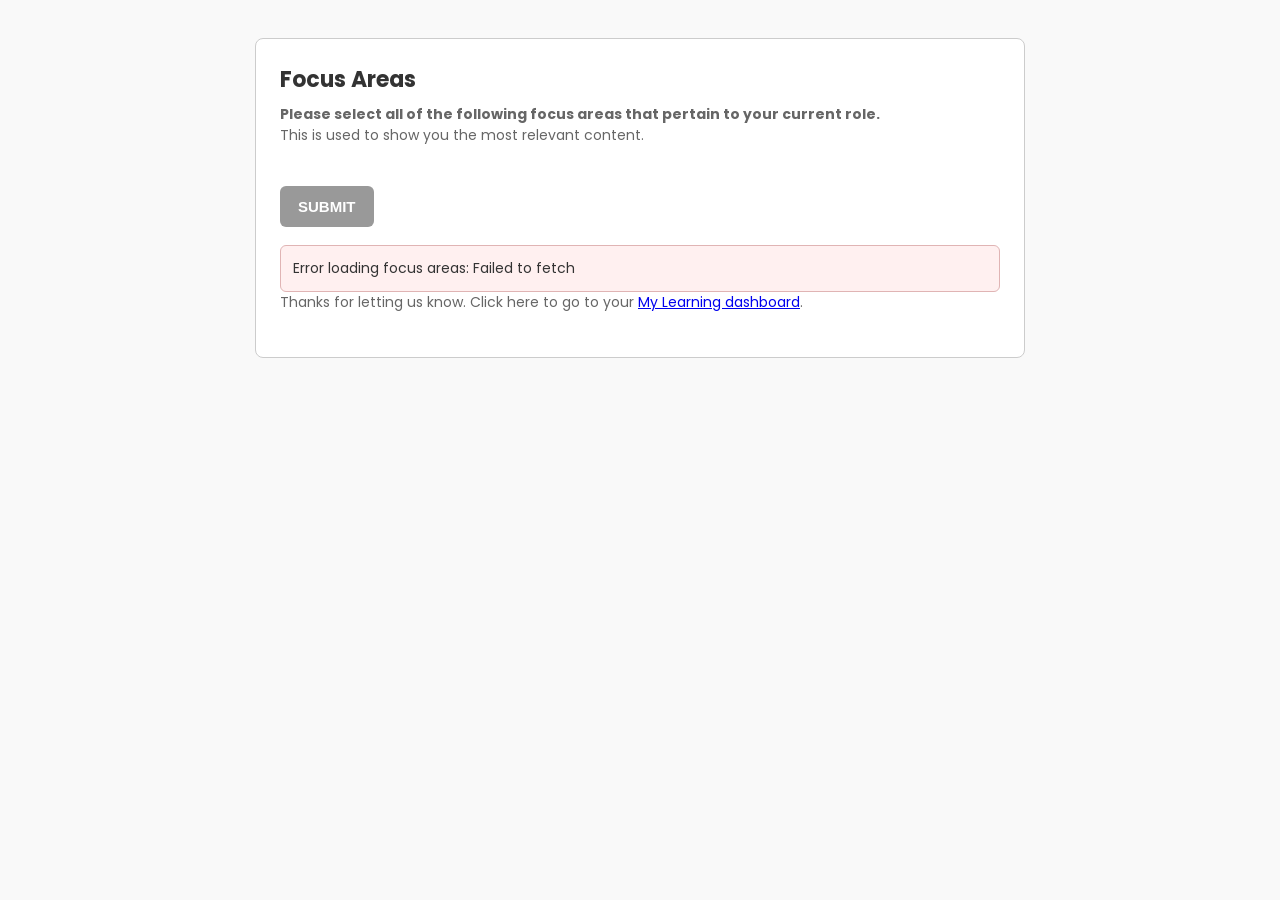
<file: index.html>
<!DOCTYPE html>
<html>

<head>
  <meta charset="UTF-8">
<link rel="preconnect" href="https://fonts.googleapis.com">
<link rel="preconnect" href="https://fonts.gstatic.com" crossorigin>
<link href="https://fonts.googleapis.com/css2?family=Poppins:ital,wght@0,100;0,200;0,300;0,400;0,500;0,600;0,700;0,800;0,900;1,100;1,200;1,300;1,400;1,500;1,600;1,700;1,800;1,900&display=swap" rel="stylesheet">
  <link rel="stylesheet" href="styles.css">
  <title>Focus Areas</title>
</head>

<body>

  <div class="form-card">
    <h2>Focus Areas</h2>
    <p><strong>Please select all of the following focus areas that pertain to your current role.</strong> 
      <br>This is used to show you the most relevant content.</p>

    <form id="focusAreaForm">
      <div id="focusAreas" class="focus-list"></div>

      <button id="submitButton" type="submit" disabled>
        Submit
      </button>

      <div id="statusMessage" class="status"></div>
    </form>
    <p>Thanks for letting us know. Click here to go to your <a href="https://learn.meridian.coop/pages/18/my-learning">My Learning dashboard</a>.</p>
    </p>
  </div>

  <script>
    const GET_FOCUS_AREAS_URL = "https://apim.workato.com/216271_meridianc/focus_areas-v1/get_focus_areas";

    // Replace this with your actual submit recipe endpoint
    const SUBMIT_FOCUS_AREAS_URL = "https://apim.workato.com/216271_meridianc/focus_areas-v1/submit_focus_areas";

    // Avoid exposing this in production if possible
    const API_TOKEN = "5bba275bebe09e2d81f165c9eefbbce9c0cbe457631e12be9e38499f123231d4";

    const form = document.getElementById("focusAreaForm");
    const focusAreasContainer = document.getElementById("focusAreas");
    const submitButton = document.getElementById("submitButton");
    const statusMessage = document.getElementById("statusMessage");

    function showStatus(message, type) {
      statusMessage.textContent = message;
      statusMessage.className = "status " + type;
    }

    function getIframeParams() {
      const params = new URLSearchParams(window.location.search);

      return {
        user_id: params.get("user_id") || "",
        username: params.get("username") || "",
        auth_code: params.get("auth_code") || "",
        hash: params.get("hash") || "",
        iframe_src: window.location.href
      };
    }

    function buildBasePayload() {
      return {
        form_type: "focus_areas",
        form_subtype: "select_focus_areas",
        iframe_params: getIframeParams()
      };
    }

    async function loadFocusAreas() {
      showStatus("Loading focus areas...", "info");

      try {
        const response = await fetch(GET_FOCUS_AREAS_URL, {
          method: "POST",
          headers: {
            "api-token": API_TOKEN,
            "Content-Type": "application/json"
          },
          body: JSON.stringify(buildBasePayload())
        });

        const result = await response.json();

        if (!response.ok || result.status !== 0) {
          throw new Error(result.message || "Unable to load focus areas.");
        }

        renderFocusAreas(result.focus_areas || []);
        showStatus("Focus areas loaded. Please make your selection.", "success");

      } catch (error) {
        showStatus("Error loading focus areas: " + error.message, "error");
      }
    }

    function renderFocusAreas(focusAreas) {
      focusAreasContainer.innerHTML = "";

      focusAreas
        .sort((a, b) => Number(a.number) - Number(b.number))
        .forEach(area => {
          const label = document.createElement("label");
          label.className = "focus-item";

          const checkbox = document.createElement("input");
          checkbox.type = "checkbox";
          checkbox.name = "focus_area";
          checkbox.value = area.field_id;

          checkbox.dataset.fieldId = area.field_id;
          checkbox.dataset.name = (area.name || "").trim();
          checkbox.dataset.number = area.number;

          label.appendChild(checkbox);
          label.appendChild(document.createTextNode((area.name || "").trim()));

          focusAreasContainer.appendChild(label);
        });

      submitButton.disabled = focusAreas.length === 0;
    }

    form.addEventListener("submit", async function(event) {
      event.preventDefault();

      const selected = Array.from(document.querySelectorAll('input[name="focus_area"]:checked'))
        .map(checkbox => ({
          field_id: Number(checkbox.dataset.fieldId),
          name: checkbox.dataset.name,
          number: Number(checkbox.dataset.number)
        }));

      if (selected.length === 0) {
        showStatus("Please select at least one focus area.", "error");
        return;
      }

      const payload = {
        ...buildBasePayload(),
        selected_focus_areas: selected
      };

      submitButton.disabled = true;
      showStatus("Sending request...", "info");

      try {
        const response = await fetch(SUBMIT_FOCUS_AREAS_URL, {
          method: "POST",
          headers: {
            "api-token": API_TOKEN,
            "Content-Type": "application/json"
          },
          body: JSON.stringify(payload)
        });

        const result = await response.json();

        if (!response.ok || result.status !== 0) {
          throw new Error(result.message || "The request could not be submitted.");
        }

        showStatus("Thank you. Your focus areas have been submitted.", "success");

      } catch (error) {
        showStatus("Error submitting request: " + error.message, "error");
        submitButton.disabled = false;
      }
    });

    loadFocusAreas();
  </script>

</body>
</html>
</file>
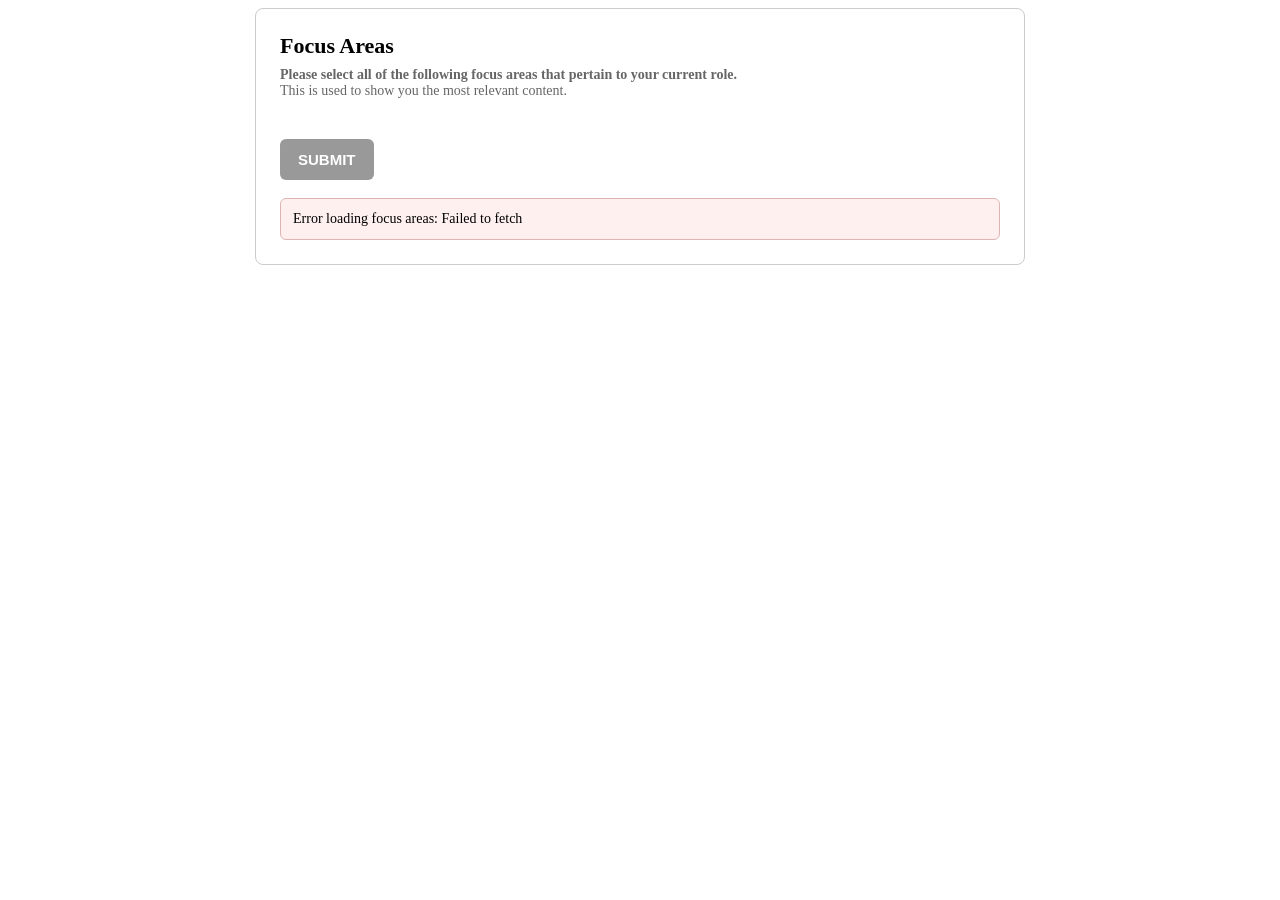
<file: focusAreasForDocebo.html>
<!DOCTYPE html>
<html>
<head>
  <meta charset="UTF-8">
  <title>Focus Areas</title>

  <style>
    @font-face {
      font-family: 'Poppins';
      src: url('https://fonts.gstatic.com/s/poppins/v21/pxiEyp8kv8JHgFVrJJfecg.woff2') format('woff2');
      font-weight: 400;
      font-style: normal;
    }
}

    body {
      font-family: 'Poppins', sans-serif;
      background-color: #f9f9f9;
      padding: 30px;
      color: #333;
    }

    .form-card {
      max-width: 720px;
      margin: auto;
      padding: 24px;
      background: #fff;
      border: 1px solid #ccc;
      border-radius: 8px;
    }

    h2 {
      margin: 0 0 8px 0;
      font-size: 22px;
      font-weight: 700;
    }

    p {
      margin: 0 0 20px 0;
      color: #666;
      font-size: 14px;
    }

    .focus-list {
      display: grid;
      grid-template-columns: repeat(auto-fit, minmax(240px, 1fr));
      gap: 10px 18px;
      margin: 20px 0;
    }

    .focus-item {
      display: flex;
      align-items: center;
      gap: 8px;
      font-size: 14px;
    }

    input[type="checkbox"] {
      width: 16px;
      height: 16px;
    }

    button {
      background-color: #CB370F;
      color: #fff;
      border: none;
      border-radius: 6px;
      padding: 12px 18px;
      font-size: 15px;
      cursor: pointer;
      text-transform: uppercase;
      font-weight: 600;
    }

    button:disabled {
      background-color: #999;
      cursor: not-allowed;
    }

    .status {
      margin-top: 18px;
      padding: 12px;
      border-radius: 6px;
      display: none;
      font-size: 14px;
    }

    .status.info {
      display: block;
      background: #eef4ff;
      border: 1px solid #b8d1ff;
    }

    .status.success {
      display: block;
      background: #edf8ed;
      border: 1px solid #b9dfb9;
    }

    .status.error {
      display: block;
      background: #fff0f0;
      border: 1px solid #e0b4b4;
    }
  </style>
</head>

<body>

  <div class="form-card">
    <h2>Focus Areas</h2>
    <p><strong>Please select all of the following focus areas that pertain to your current role.</strong> 
      <br>This is used to show you the most relevant content.</p>

    <form id="focusAreaForm">
      <div id="focusAreas" class="focus-list"></div>

      <button id="submitButton" type="submit" disabled>
        Submit
      </button>

      <div id="statusMessage" class="status"></div>
    </form>
  </div>

  <script>
    const GET_FOCUS_AREAS_URL = "https://apim.workato.com/216271_meridianc/focus_areas-v1/get_focus_areas";

    // Replace this with your actual submit recipe endpoint
    const SUBMIT_FOCUS_AREAS_URL = "https://apim.workato.com/216271_meridianc/focus_areas-v1/submit_focus_areas";

    // Avoid exposing this in production if possible
    const API_TOKEN = "5bba275bebe09e2d81f165c9eefbbce9c0cbe457631e12be9e38499f123231d4";

    const form = document.getElementById("focusAreaForm");
    const focusAreasContainer = document.getElementById("focusAreas");
    const submitButton = document.getElementById("submitButton");
    const statusMessage = document.getElementById("statusMessage");

    function showStatus(message, type) {
      statusMessage.textContent = message;
      statusMessage.className = "status " + type;
    }

    function getIframeParams() {
      const params = new URLSearchParams(window.location.search);

      return {
        user_id: params.get("user_id") || "",
        username: params.get("username") || "",
        auth_code: params.get("auth_code") || "",
        hash: params.get("hash") || "",
        iframe_src: window.location.href
      };
    }

    function buildBasePayload() {
      return {
        form_type: "focus_areas",
        form_subtype: "select_focus_areas",
        iframe_params: getIframeParams()
      };
    }

    async function loadFocusAreas() {
      showStatus("Loading focus areas...", "info");

      try {
        const response = await fetch(GET_FOCUS_AREAS_URL, {
          method: "POST",
          headers: {
            "api-token": API_TOKEN,
            "Content-Type": "application/json"
          },
          body: JSON.stringify(buildBasePayload())
        });

        const result = await response.json();

        if (!response.ok || result.status !== 0) {
          throw new Error(result.message || "Unable to load focus areas.");
        }

        renderFocusAreas(result.focus_areas || []);
        showStatus("Focus areas loaded. Please make your selection.", "success");

      } catch (error) {
        showStatus("Error loading focus areas: " + error.message, "error");
      }
    }

    function renderFocusAreas(focusAreas) {
      focusAreasContainer.innerHTML = "";

      focusAreas
        .sort((a, b) => Number(a.number) - Number(b.number))
        .forEach(area => {
          const label = document.createElement("label");
          label.className = "focus-item";

          const checkbox = document.createElement("input");
          checkbox.type = "checkbox";
          checkbox.name = "focus_area";
          checkbox.value = area.field_id;

          checkbox.dataset.fieldId = area.field_id;
          checkbox.dataset.name = (area.name || "").trim();
          checkbox.dataset.number = area.number;

          label.appendChild(checkbox);
          label.appendChild(document.createTextNode((area.name || "").trim()));

          focusAreasContainer.appendChild(label);
        });

      submitButton.disabled = focusAreas.length === 0;
    }

    form.addEventListener("submit", async function(event) {
      event.preventDefault();

      const selected = Array.from(document.querySelectorAll('input[name="focus_area"]:checked'))
        .map(checkbox => ({
          field_id: Number(checkbox.dataset.fieldId),
          name: checkbox.dataset.name,
          number: Number(checkbox.dataset.number)
        }));

      if (selected.length === 0) {
        showStatus("Please select at least one focus area.", "error");
        return;
      }

      const payload = {
        ...buildBasePayload(),
        selected_focus_areas: selected
      };

      submitButton.disabled = true;
      showStatus("Sending request...", "info");

      try {
        const response = await fetch(SUBMIT_FOCUS_AREAS_URL, {
          method: "POST",
          headers: {
            "api-token": API_TOKEN,
            "Content-Type": "application/json"
          },
          body: JSON.stringify(payload)
        });

        const result = await response.json();

        if (!response.ok || result.status !== 0) {
          throw new Error(result.message || "The request could not be submitted.");
        }

        showStatus("Thank you. Your focus areas have been submitted.", "success");

      } catch (error) {
        showStatus("Error submitting request: " + error.message, "error");
        submitButton.disabled = false;
      }
    });

    loadFocusAreas();
  </script>

</body>
</html>
</file>
<file: styles.css>
@import url('https://fonts.googleapis.com/css2?family=Poppins:ital,wght@0,100;0,200;0,300;0,400;0,500;0,600;0,700;0,800;0,900;1,100;1,200;1,300;1,400;1,500;1,600;1,700;1,800;1,900&display=swap');

    body {
      font-family: 'Poppins', sans-serif;
      background-color: #f9f9f9;
      padding: 30px;
      color: #333;
    }

    .form-card {
      max-width: 720px;
      margin: auto;
      padding: 24px;
      background: #fff;
      border: 1px solid #ccc;
      border-radius: 8px;
    }

    h2 {
      margin: 0 0 8px 0;
      font-size: 22px;
      font-weight: 700;
    }

    p {
      margin: 0 0 20px 0;
      color: #666;
      font-size: 14px;
    }

    .focus-list {
      display: grid;
      grid-template-columns: repeat(auto-fit, minmax(240px, 1fr));
      gap: 10px 18px;
      margin: 20px 0;
    }

    .focus-item {
      display: flex;
      align-items: center;
      gap: 8px;
      font-size: 14px;
    }

    input[type="checkbox"] {
      width: 16px;
      height: 16px;
    }

    button {
      background-color: #CB370F;
      color: #fff;
      border: none;
      border-radius: 6px;
      padding: 12px 18px;
      font-size: 15px;
      cursor: pointer;
      text-transform: uppercase;
      font-weight: 600;
    }

    button:disabled {
      background-color: #999;
      cursor: not-allowed;
    }

    .status {
      margin-top: 18px;
      padding: 12px;
      border-radius: 6px;
      display: none;
      font-size: 14px;
    }

    .status.info {
      display: block;
      background: #eef4ff;
      border: 1px solid #b8d1ff;
    }

    .status.success {
      display: block;
      background: #edf8ed;
      border: 1px solid #b9dfb9;
    }

    .status.error {
      display: block;
      background: #fff0f0;
      border: 1px solid #e0b4b4;
    }
</file>
